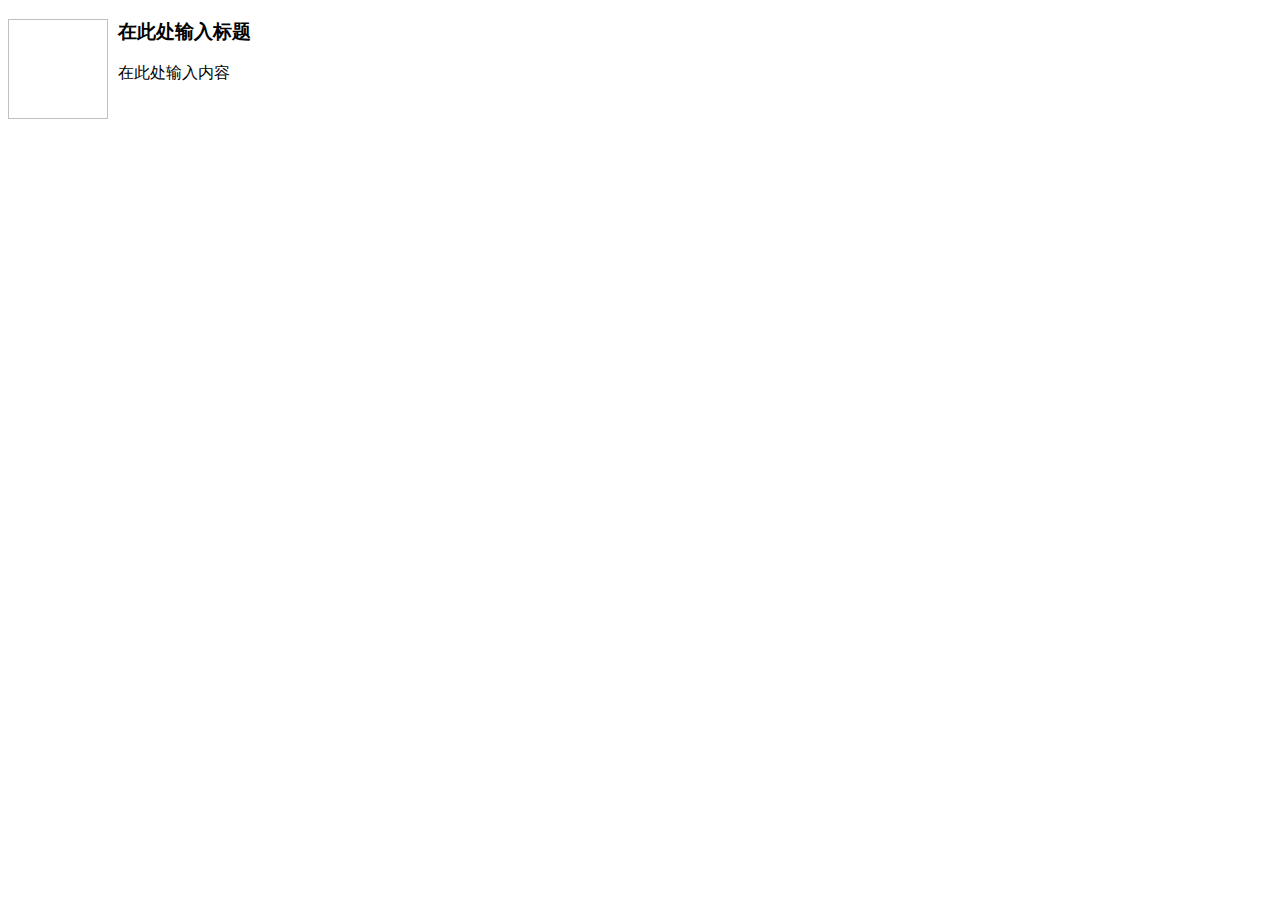
<file: static/blog/kindeditor/plugins/template/html/1.html>
<!doctype html>
<html>
<head>
	<meta charset="utf-8" />
</head>
<body>
	<h3>
		<img align="left" height="100" style="margin-right: 10px" width="100" />在此处输入标题
	</h3>
	<p>
		在此处输入内容
	</p>
</body>
</html>
</file>
